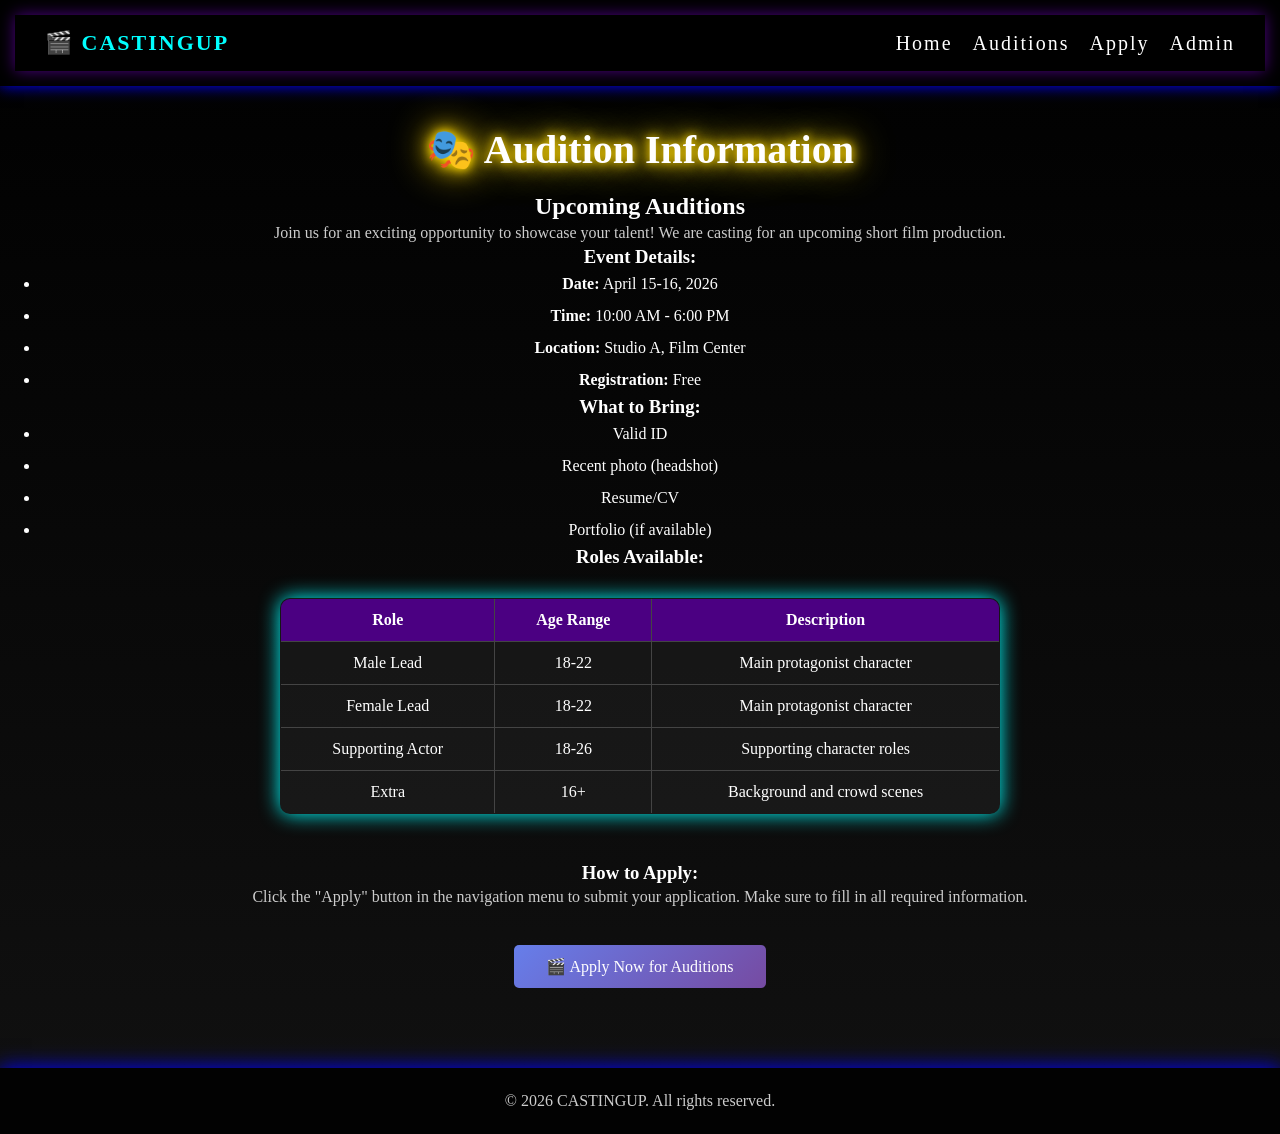
<file: templates/audition.html>
<!DOCTYPE html>
<html>
<head>
<title>Auditions - CASTINGUP</title>
<link rel="stylesheet" href="/static/styles.css">
</head>

<body>

<!-- HEADER -->
<header>
  <nav class="navbar">

    <div class="logo">
      🎬 CASTINGUP
    </div>

    <ul class="nav-links">
      <li><a href="/">Home</a></li>
      <li><a href="/audition">Auditions</a></li>
      <li><a href="/apply">Apply</a></li>
      <li><a href="/login">Admin</a></li>
    </ul>

  </nav>
</header>

<main>

<h1>🎭 Audition Information</h1>

<section>
<h2>Upcoming Auditions</h2>

<p>Join us for an exciting opportunity to showcase your talent! We are casting for an upcoming short film production.</p>

<h3>Event Details:</h3>
<ul style="line-height: 2;">
  <li><strong>Date:</strong> April 15-16, 2026</li>
  <li><strong>Time:</strong> 10:00 AM - 6:00 PM</li>
  <li><strong>Location:</strong> Studio A, Film Center</li>
  <li><strong>Registration:</strong> Free</li>
</ul>

<h3>What to Bring:</h3>
<ul style="line-height: 2;">
  <li>Valid ID</li>
  <li>Recent photo (headshot)</li>
  <li>Resume/CV</li>
  <li>Portfolio (if available)</li>
</ul>

<h3>Roles Available:</h3>
<table border="1">
<tr>
<th>Role</th>
<th>Age Range</th>
<th>Description</th>
</tr>
<tr>
<td>Male Lead</td>
<td>18-22</td>
<td>Main protagonist character</td>
</tr>
<tr>
<td>Female Lead</td>
<td>18-22</td>
<td>Main protagonist character</td>
</tr>
<tr>
<td>Supporting Actor</td>
<td>18-26</td>
<td>Supporting character roles</td>
</tr>
<tr>
<td>Extra</td>
<td>16+</td>
<td>Background and crowd scenes</td>
</tr>
</table>

<br>

<h3>How to Apply:</h3>
<p>Click the "Apply" button in the navigation menu to submit your application. Make sure to fill in all required information.</p>

<br><br>

<a href="/apply" style="background: linear-gradient(135deg, #667eea 0%, #764ba2 100%); color: white; padding: 0.75rem 2rem; text-decoration: none; border-radius: 5px; display: inline-block;">
  🎬 Apply Now for Auditions
</a>

</section>

</main>

<footer>
  <p>&copy; 2026 CASTINGUP. All rights reserved.</p>
</footer>

</body>
</html>
</file>
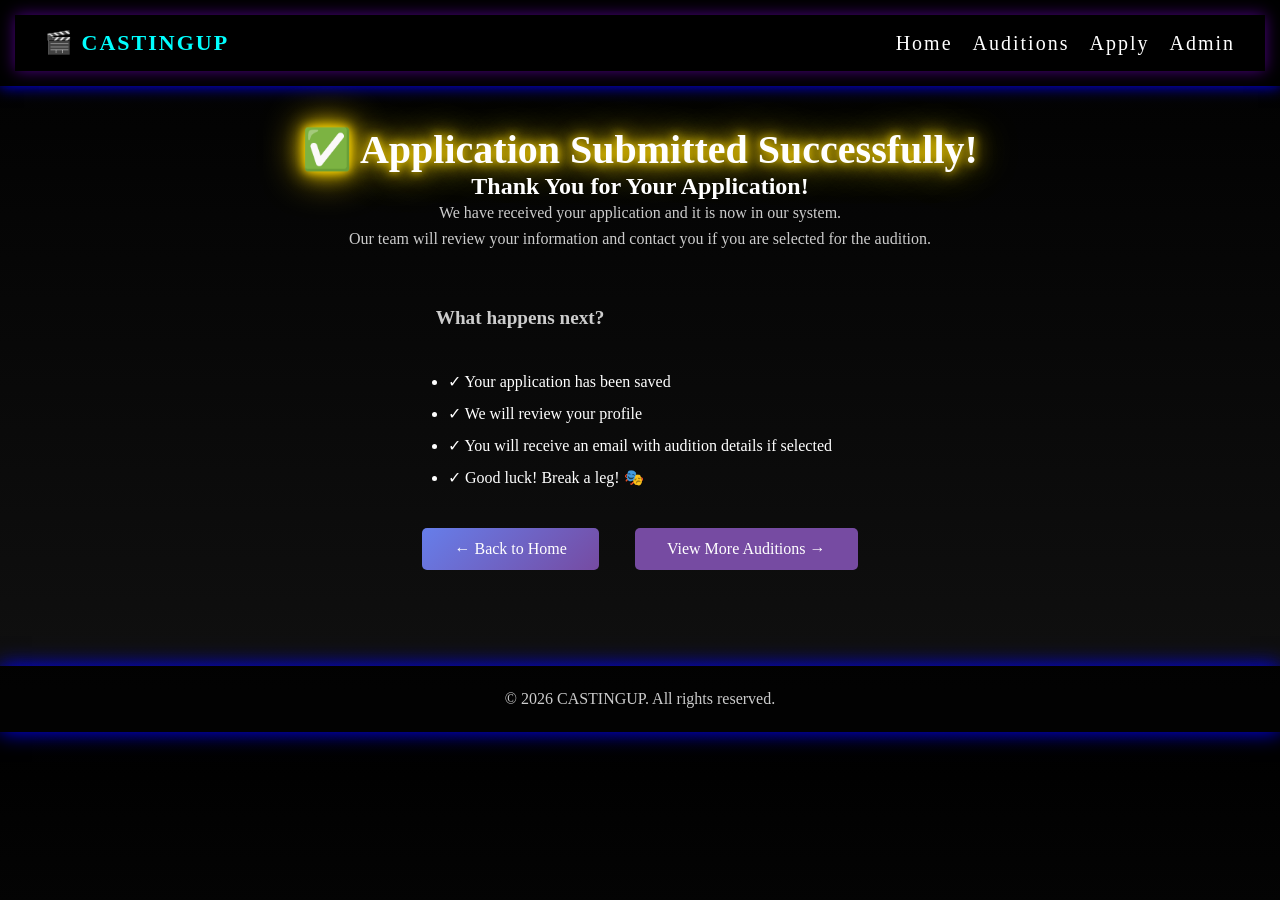
<file: templates/success.html>
<!DOCTYPE html>
<html>
<head>
<title>Success - CASTINGUP</title>
<link rel="stylesheet" href="/static/styles.css">
</head>

<body>

<!-- HEADER -->
<header>
  <nav class="navbar">

    <div class="logo">
      🎬 CASTINGUP
    </div>

    <ul class="nav-links">
      <li><a href="/">Home</a></li>
      <li><a href="/audition">Auditions</a></li>
      <li><a href="/apply">Apply</a></li>
      <li><a href="/login">Admin</a></li>
    </ul>

  </nav>
</header>

<main style="text-align: center;">

<h1>✅ Application Submitted Successfully!</h1>

<div class="success">
  <h2>Thank You for Your Application!</h2>
  <p>We have received your application and it is now in our system.</p>
  <p>Our team will review your information and contact you if you are selected for the audition.</p>
</div>

<section style="text-align: center;">

<p style="font-size: 1.2rem; margin: 2rem 0;">
  <strong>What happens next?</strong>
</p>

<ul style="text-align: left; display: inline-block; line-height: 2;">
  <li>✓ Your application has been saved</li>
  <li>✓ We will review your profile</li>
  <li>✓ You will receive an email with audition details if selected</li>
  <li>✓ Good luck! Break a leg! 🎭</li>
</ul>

<br><br>

<a href="/" style="background: linear-gradient(135deg, #667eea 0%, #764ba2 100%); color: white; padding: 0.75rem 2rem; text-decoration: none; border-radius: 5px; display: inline-block; margin: 1rem;">
  ← Back to Home
</a>

<a href="/audition" style="background: #764ba2; color: white; padding: 0.75rem 2rem; text-decoration: none; border-radius: 5px; display: inline-block; margin: 1rem;">
  View More Auditions →
</a>

</section>

</main>

<footer>
  <p>&copy; 2026 CASTINGUP. All rights reserved.</p>
</footer>

</body>
</html>
</file>
<file: static/styles.css>
/* RESET */
* {
  margin: 0;
  padding: 0;
  box-sizing: border-box;
}

/* BODY */
body {
  font-family: "Fantasy", serif;
  background: linear-gradient(to bottom, #000000, #111111);
  color: white;
  text-align: center;
  overflow-x: hidden;
}

/* HEADER (Netflix style) */
header {
  

  text-align:left;
  /* <h6></h6>text-align: right; */
  position:static;
  top: 0;
  background: rgba(0,0,0,0.9);
  padding: 15px;
  font-size: 20px;
  color: aqua;
  letter-spacing: 2px;
  box-shadow: 0 0 15px blue;
  z-index: 1000;
}
/* Navbar */
.navbar {
  display: flex;
  justify-content: space-between;
  align-items: center;
  padding: 15px 30px;
  background: black;
  box-shadow: 0 0 15px indigo;
}

/* Logo */
.logo {
  color: aqua;
  font-size: 22px;
  font-weight: bold;
}

/* Links */
.nav-links {
  list-style: none;
  display: flex;
}

.nav-links li {
  margin-left: 20px;
}

/* Link style */
.nav-links a {
  text-decoration: none;
  color: white;
  transition: 0.3s;
}

/* Hover effect */
.nav-links a:hover {
  color: aqua;
  text-shadow: 0 0 10px aqua;
}

/* MAIN TITLE */
h1 {
  font-size: 40px;
  margin-top: 20px;
  color: white;
  text-shadow:
    0 0 10px gold,
    0 0 20px gold,
    0 0 40px gold;
  animation: flicker 2s infinite alternate;
}

/* FLICKER ANIMATION */
@keyframes flicker {
  0% {opacity: 1;}
  50% {opacity: 0.8;}
  100% {opacity: 1;}
}

/* IMAGE (poster style) */
img {
  width: 500px;
  margin: 20px 0;
  border-radius: 10px;
  box-shadow: 0 0 30px indigo;
  transition: 0.5s;
}

img:hover {
  transform: scale(1.08);
  box-shadow: 0 0 50px blue;
}

/* TEXT */
p {
  
  width: 80%;
  margin: auto;
  line-height: 1.6;
  color: #ccc;
}

/* TABLE */
table {
  margin: 30px auto;
  border-collapse: collapse;
  width: 60%;
  background: rgba(255,255,255,0.05);
  box-shadow: 0 0 20px aqua;
  border-radius: 10px;
  overflow: hidden;
}

th {
  background: indigo ;
  color: white;
}

th, td {
  padding: 12px;
  border: 1px solid #444;
}

/* Remove glow from button cells */
td button {
  box-shadow: none !important;
}

/* FORM (card style) */
form {
  align-items: center;
  text-align: left;
  width: 500px;
  margin: 30px auto;
  padding: 25px;
  background: rgba(255,255,255,0.05);
  border-radius: 15px;
  box-shadow: 0 0 30px aqua;
  animation: slideUp 1s ease;
}

/* INPUTS */
input {
  width: 90%;
  padding: 10px;
  margin: 8px;
  border-radius: 6px;
  border: none;
  background: #222;
  color: white;
}

/* BUTTON */
input[type="submit"] {
  background: indigo;
  font-weight: bold;
  cursor: pointer;
  transition: 0.3s;
}

input[type="submit"]:hover {
  background: white;
  color: black;
  box-shadow: 0 0 20px aqua;
}

/* FOOTER */
footer {
  text-align: center;
  margin-top: 40px;
  padding: 20px;
  background: rgba(0,0,0,0.9);
  box-shadow: 0 0 20px blue;
}

/* ANIMATIONS */
@keyframes slideUp {
  from {
    transform: translateY(50px);
    opacity: 0;
  }
  to {
    transform: translateY(0);
    opacity: 1;
  }
}

/* SECTION SPACING */
section, main {
  padding: 20px;
  width: 100%;
  box-sizing: border-box;
  overflow-x: hidden;
}

/* LOGIN PAGE STYLES */
.login-container {
  max-width: 400px;
  margin: 3rem auto;
  padding: 2rem;
  background: white;
  border-radius: 10px;
  box-shadow: 0 5px 20px rgba(0, 0, 0, 0.3);
  color: #333;
  animation: slideUp 0.5s ease-out;
  box-sizing: border-box;
  overflow: hidden;
}

.login-form {
  display: flex;
  flex-direction: column;
  width: 100%;
  box-sizing: border-box;
}

.login-icon {
  font-size: 3rem;
  text-align: center;
  margin-bottom: 1rem;
}

.login-form h2 {
  text-align: center;
  color: #667eea;
  margin-bottom: 1.5rem;
  font-family: Arial, sans-serif;
  word-wrap: break-word;
}

.login-form input[type="password"] {
  width: 100%;
  padding: 0.75rem;
  margin: 0.5rem 0 1rem 0;
  border: 2px solid #e0e0e0;
  border-radius: 5px;
  font-size: 1rem;
  box-sizing: border-box;
  transition: border-color 0.3s, box-shadow 0.3s;
  background: white;
  color: #333;
}

.login-form input[type="password"]:focus {
  outline: none;
  border-color: #667eea;
  box-shadow: 0 0 8px rgba(102, 126, 234, 0.4);
}

.login-form label {
  font-weight: 600;
  color: #333;
  margin: 1rem 0 0.5rem 0;
  text-align: left;
  font-family: Arial, sans-serif;
  display: block;
  box-sizing: border-box;
}

.login-button {
  width: 100%;
  background: linear-gradient(135deg, #667eea 0%, #764ba2 100%);
  color: white;
  padding: 0.75rem;
  border: none;
  border-radius: 5px;
  font-size: 1rem;
  font-weight: bold;
  cursor: pointer;
  transition: transform 0.2s, box-shadow 0.2s;
  margin-top: 1.5rem;
  box-sizing: border-box;
}

.login-button:hover {
  transform: translateY(-2px);
  box-shadow: 0 5px 15px rgba(102, 126, 234, 0.4);
}

.error-message {
  color: #d32f2f;
  background-color: #ffebee;
  padding: 0.75rem;
  border-radius: 5px;
  margin-bottom: 1rem;
  border-left: 4px solid #d32f2f;
  text-align: center;
  font-family: Arial, sans-serif;
}

.back-link {
  text-align: center;
  margin-top: 1.5rem;
  width: 100%;
  box-sizing: border-box;
}

.back-link a {
  color: #667eea;
  text-decoration: none;
  font-weight: 500;
  transition: opacity 0.3s;
  font-family: Arial, sans-serif;
  display: inline-block;
}

.back-link a:hover {
  opacity: 0.7;
  text-decoration: underline;
}

/* ADMIN ACTION BUTTONS - COMPLETELY ISOLATED */
#btn-accept,
#btn-reject {
  all: unset !important;
  padding: 0.5rem 1rem !important;
  border: none !important;
  border-radius: 0 !important;
  cursor: pointer !important;
  font-weight: bold !important;
  transition: background 0.3s ease !important;
  margin: 0 !important;
  font-size: 1rem !important;
  font-family: Arial, sans-serif !important;
  display: inline-block !important;
  text-align: center !important;
  box-shadow: none !important;
  text-shadow: none !important;
  outline: none !important;
  background-clip: padding-box !important;
  -webkit-appearance: none !important;
  -moz-appearance: none !important;
  appearance: none !important;
  line-height: 1 !important;
}

#btn-accept {
  background: #388e3c !important;
  color: white !important;
}

#btn-accept:hover {
  background: #2e7d32 !important;
}

#btn-accept:active {
  background: #1b5e20 !important;
}

#btn-reject {
  background: #d32f2f !important;
  color: white !important;
}

#btn-reject:hover {
  background: #c62828 !important;
}

#btn-reject:active {
  background: #b71c1c !important;
}
</file>
